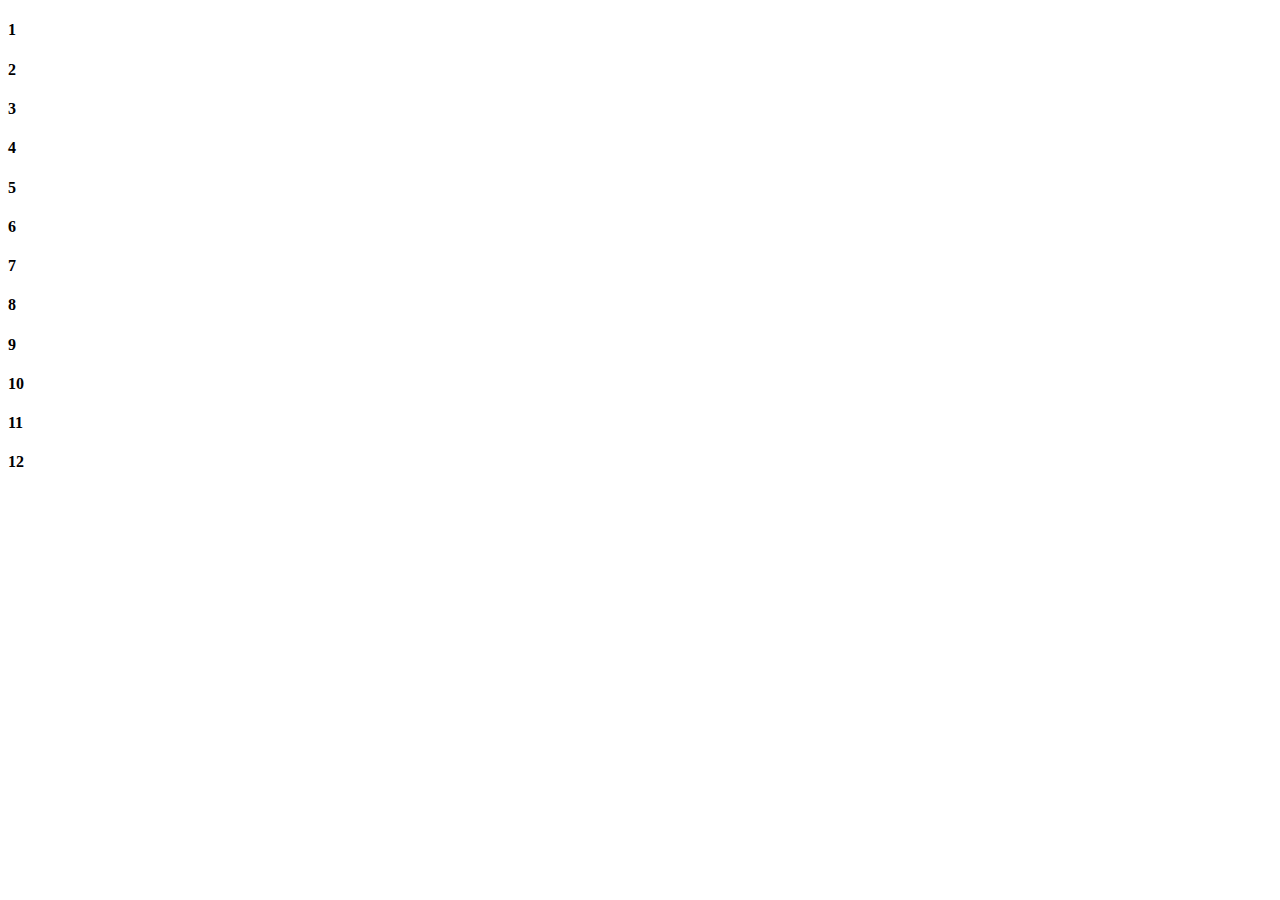
<file: html/index2.html>
<!DOCTYPE html>
<html lang="en">
<head>
    <meta charset="UTF-8">
     <meta name="viewport" content="width=, initial-scale=1.0">
    <title>Document</title>
</head>
<body>
<h1></h1>
<div class="owl-carousel owl-theme">
    <div class="item"><h4>1</h4></div>
    <div class="item"><h4>2</h4></div>
    <div class="item"><h4>3</h4></div>
    <div class="item"><h4>4</h4></div>
    <div class="item"><h4>5</h4></div>
    <div class="item"><h4>6</h4></div>
    <div class="item"><h4>7</h4></div>
    <div class="item"><h4>8</h4></div>
    <div class="item"><h4>9</h4></div>
    <div class="item"><h4>10</h4></div>
    <div class="item"><h4>11</h4></div>
    <div class="item"><h4>12</h4></div>
</div>
<script>
  var owl = $('.owl-carousel');
owl.owlCarousel({
    loop:true,
    nav:true,
    margin:10,
    responsive:{
        0:{
            items:1
        },
        600:{
            items:3
        },            
        960:{
            items:5
        },
        1200:{
            items:6
        }
    }
});
owl.on('mousewheel', '.owl-stage', function (e) {
    if (e.deltaY>0) {
        owl.trigger('next.owl');
    } else {
        owl.trigger('prev.owl');
    }
    e.preventDefault();
});

</script>
</body>
</html>
</file>
